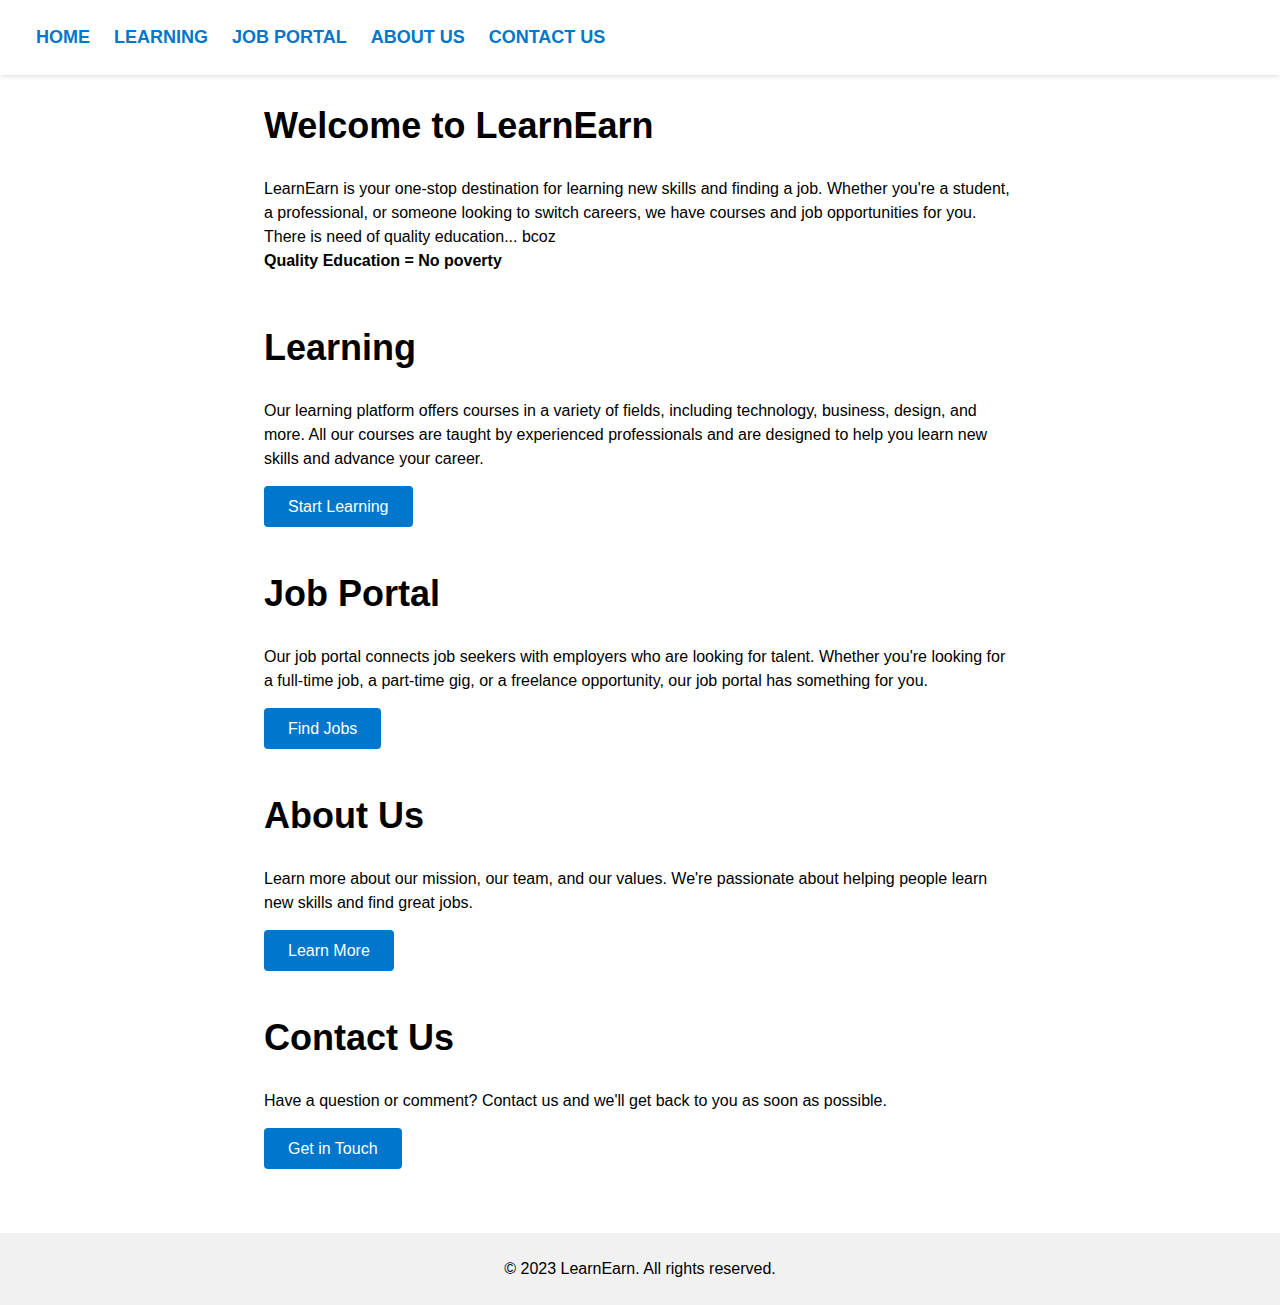
<file: index.html>
<!DOCTYPE html>
<html>
<head>
	<title>LearnEarn - Home</title>
	<meta charset="UTF-8">
	<meta name="viewport" content="width=device-width, initial-scale=1.0">
	<link rel="stylesheet" type="text/css" href="style.css">
</head>
<body>
	<header>
		<nav>
			<ul>
				<li><a href="#" class="active">home</a></li>
				<li><a href="learning.html">Learning</a></li>
				<li><a href="jobportal.html">Job Portal</a></li>
				<li><a href="about.html">About Us</a></li>
				<li><a href="contact.html">Contact Us</a></li>
			</ul>
		</nav>
		
	
	</header>

	<main>
		<section>
			<h2>Welcome to LearnEarn</h2>
			<p>LearnEarn is your one-stop destination for learning new skills and finding a job. Whether you're a student, a professional, or someone looking to switch careers, we have courses and job opportunities for you. There is need of quality education... bcoz</p>
			<b>Quality Education = No poverty</b>
		</section>

		<section>
			<h2>Learning</h2>
			<p>Our learning platform offers courses in a variety of fields, including technology, business, design, and more. All our courses are taught by experienced professionals and are designed to help you learn new skills and advance your career.</p>
			<br>
			<a href="learning.html" class="button">Start Learning</a>
		</section>

		<section>
			<h2>Job Portal</h2>
			<p>Our job portal connects job seekers with employers who are looking for talent. Whether you're looking for a full-time job, a part-time gig, or a freelance opportunity, our job portal has something for you.</p>
			<br>
			<a href="jobportal.html" class="button">Find Jobs</a>
		</section>

		<section>
			<h2>About Us</h2>
			<p>Learn more about our mission, our team, and our values. We're passionate about helping people learn new skills and find great jobs.</p>
			<br>
			<a href="about.html" class="button">Learn More</a>
		</section>

		<section>
			<h2>Contact Us</h2>
			<p>Have a question or comment? Contact us and we'll get back to you as soon as possible.</p>
			<br>
			<a href="contact.html" class="button">Get in Touch</a>
		</section>
	</main>

	<footer>
		<p>&copy; 2023 LearnEarn. All rights reserved.</p>
	</footer>

</body>
</html>
</file>
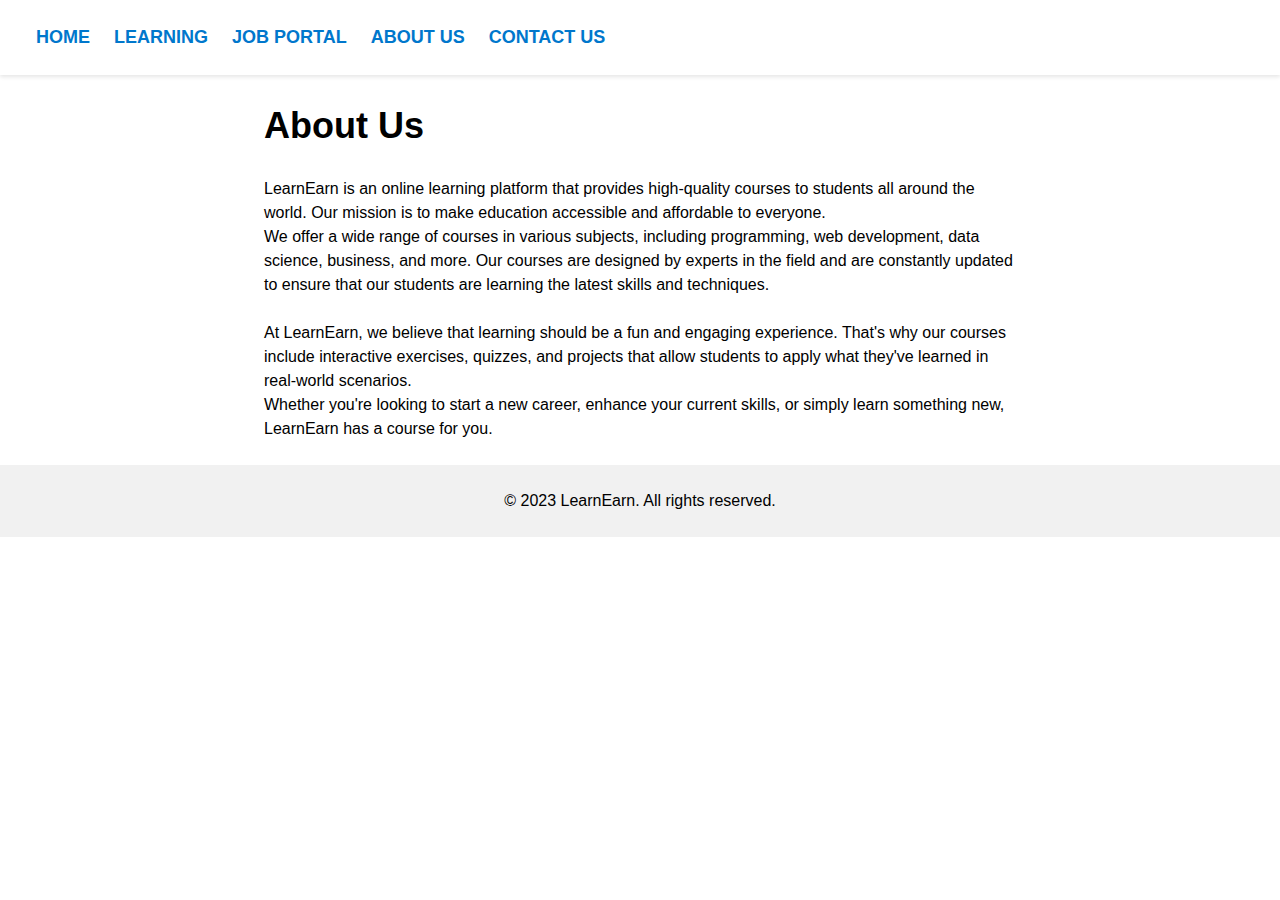
<file: about.html>
<!DOCTYPE html>
<html>
<head>
	<title>About LearnEarn</title>
	<meta charset="UTF-8">
	<meta name="viewport" content="width=device-width, initial-scale=1.0">
	<link rel="stylesheet" type="text/css" href="style.css">
</head>
<body>
	<header>
		<nav>
			<ul>
				<li><a href="#" class="active">home</a></li>
				<li><a href="learning.html">Learning</a></li>
				<li><a href="jobportal.html">Job Portal</a></li>
				<li><a href="about.html">About Us</a></li>
				<li><a href="contact.html">Contact Us</a></li>
			</ul>
		</nav>
		
	</header>

	<main>
		<h2>About Us</h2>
		<p>LearnEarn is an online learning platform that provides high-quality courses to students all around the world. Our mission is to make education accessible and affordable to everyone.</p>
		<p>We offer a wide range of courses in various subjects, including programming, web development, data science, business, and more. Our courses are designed by experts in the field and are constantly updated to ensure that our students are learning the latest skills and techniques.</p>
		<br>
		<p>                                   At LearnEarn, we believe that learning should be a fun and engaging experience. That's why our courses include interactive exercises, quizzes, and projects that allow students to apply what they've learned in real-world scenarios.</p>
		<p>Whether you're looking to start a new career, enhance your current skills, or simply learn something new, LearnEarn has a course for you.</p>

		
	</main>

	<footer>
		<p>&copy; 2023 LearnEarn. All rights reserved.</p>
	</footer>

</body>
</html>
</file>
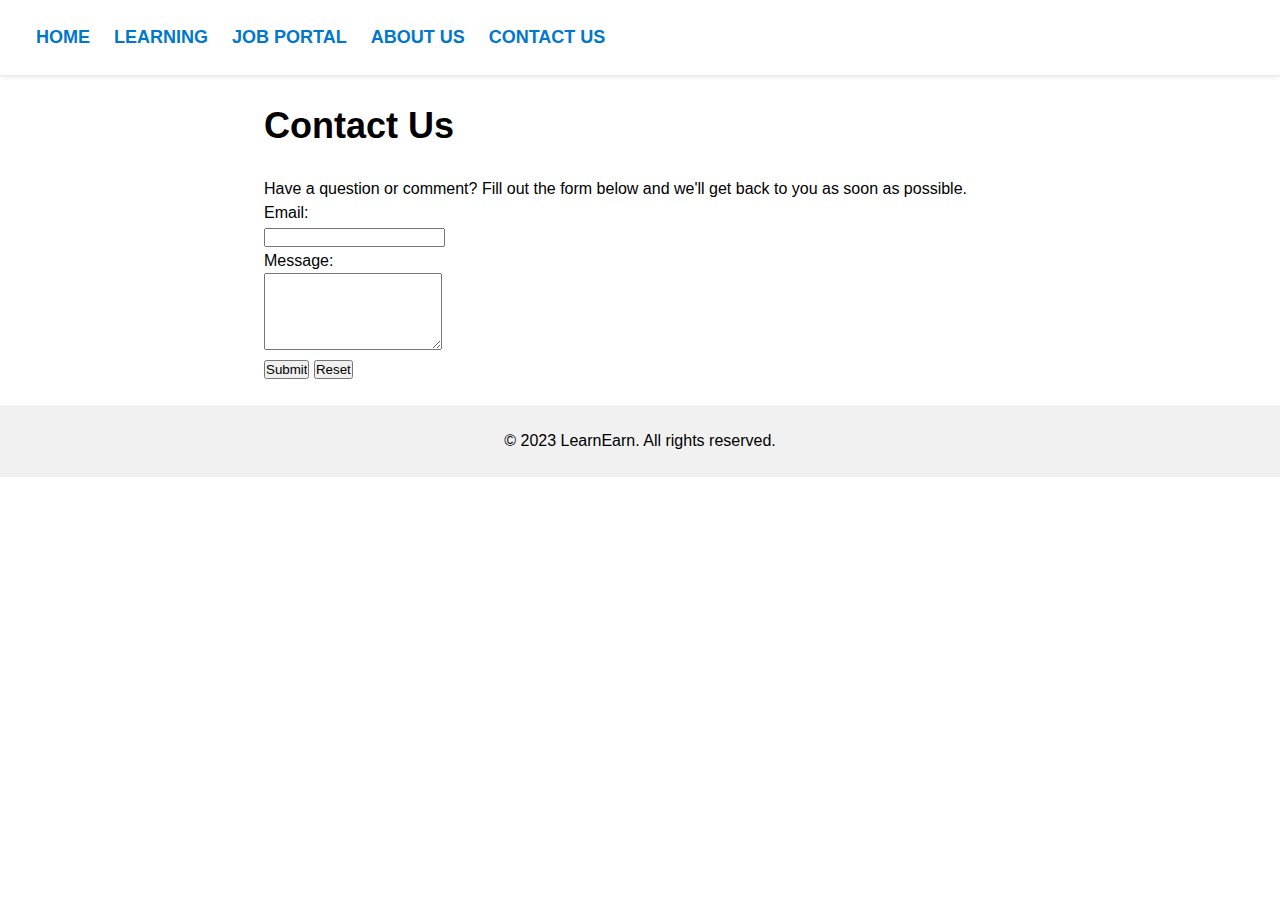
<file: contact.html>
<!DOCTYPE html>
<html>
<head>
	<title>Contact Us - LearnEarn</title>
	<meta charset="UTF-8">
	<meta name="viewport" content="width=device-width, initial-scale=1.0">
	<link rel="stylesheet" type="text/css" href="style.css">
</head>
<body>
	<header>
		<nav>
			<ul>
				<li><a href="#" class="active">home</a></li>
				<li><a href="learning.html">Learning</a></li>
				<li><a href="jobportal.html">Job Portal</a></li>
				<li><a href="about.html">About Us</a></li>
				<li><a href="contact.html">Contact Us</a></li>
			</ul>
		</nav>
	</header>

	<main>
		<h2>Contact Us</h2>
		<p>Have a question or comment? Fill out the form below and we'll get back to you as soon as possible.</p>
		<form action="mailto:ganeshmohane5@outlook.com" method="post" enctype="text/plain">
			<label for="email">Email:</label><br>
			<input type="email" id="email" name="email" required><br>

			<label for="message">Message:</label><br>
			<textarea id="message" name="message" rows="5" required></textarea><br>

			<input type="submit" value="Submit">
			<input type="reset" value="Reset">
		</form>
	</main>

	<footer>
		<p>&copy; 2023 LearnEarn. All rights reserved.</p>
	</footer>

</body>
</html>
</file>
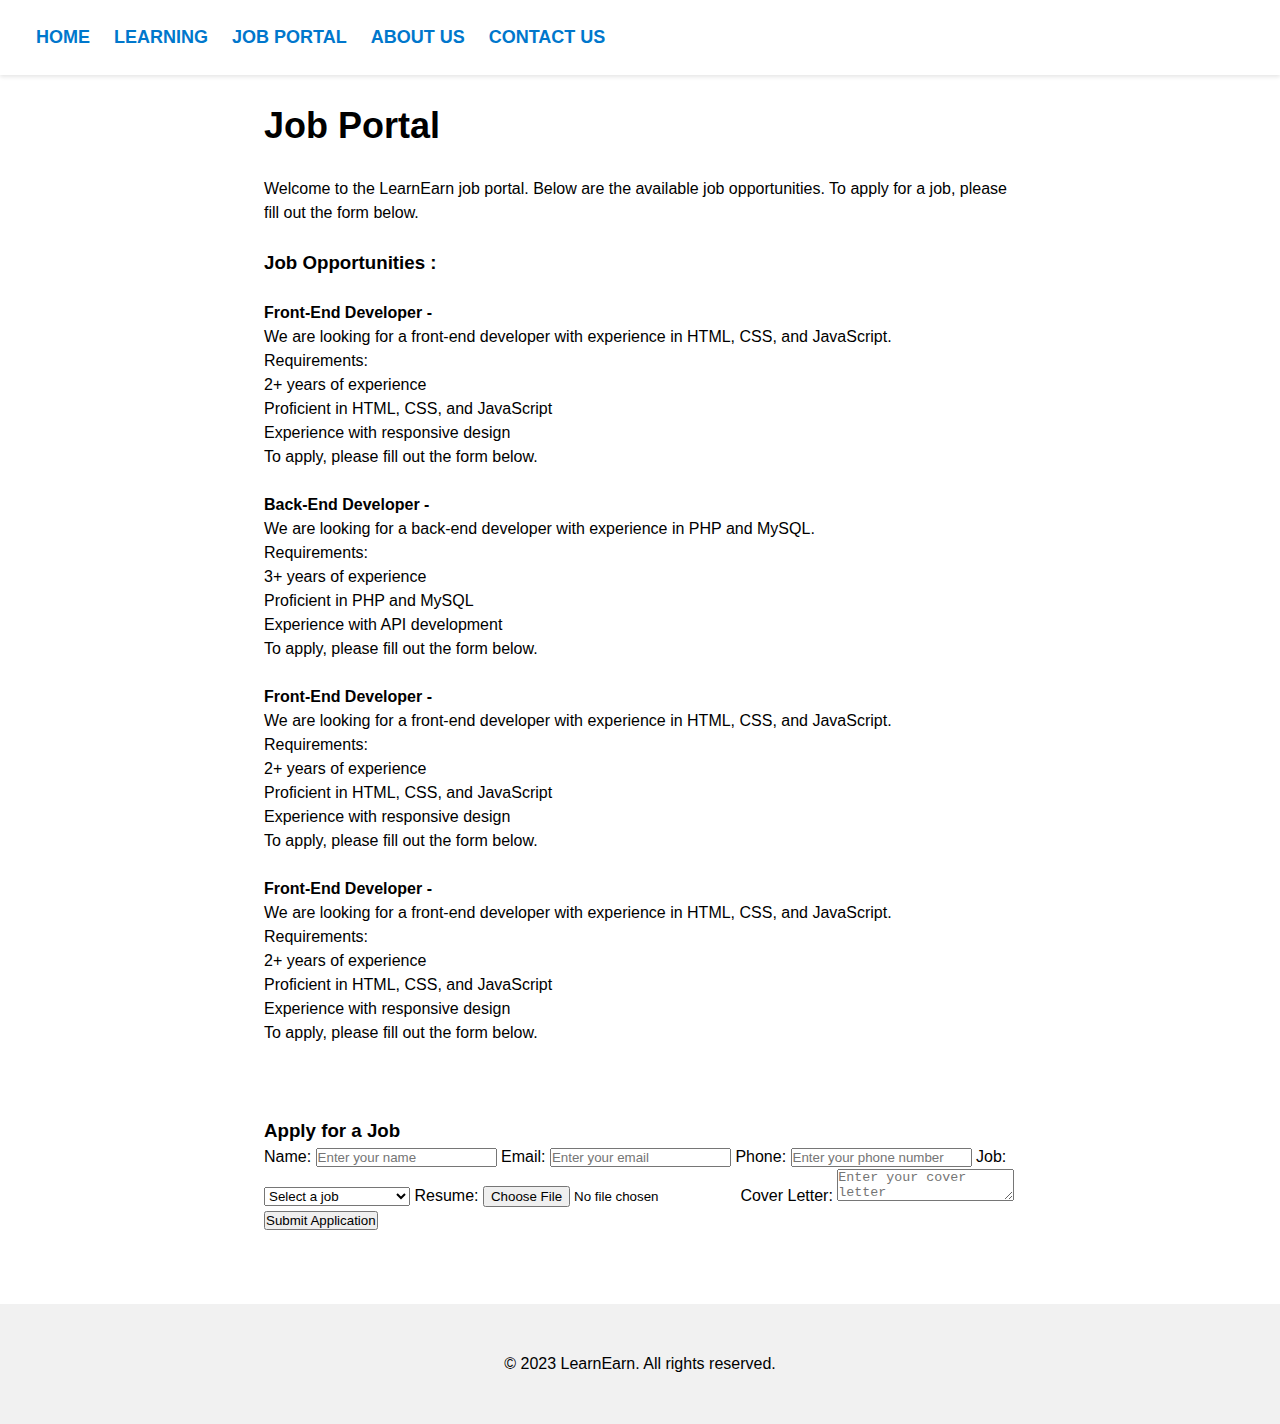
<file: jobportal.html>
<!DOCTYPE html>
<html>
<head>
	<title>LearnEarn Job Portal</title>
	<link rel="stylesheet" href="style.css">
</head>
<body>
	<header>

		<nav>
			<ul>
				<li><a href="index.html">home</a></li>
				<li><a href="learning.html">learning</a></li>
				<li><a href="jobportal.html">Job Portal</a></li>
				<li><a href="about.html">About Us</a></li>
				<li><a href="contact.html">Contact Us</a></li>
			</ul>
		</nav>
	</header>
	<main>
		<h2>Job Portal</h2>
		<p>Welcome to the LearnEarn job portal. Below are the available job opportunities. To apply for a job, please fill out the form below.</p>
		<br>
		<section>
			<h3>Job Opportunities : </h3>
			<br>
			<ul>
				<li>
					<h4>Front-End Developer -</h4>
					<p>We are looking for a front-end developer with experience in HTML, CSS, and JavaScript.</p>
					<p>Requirements:</p>
					<ul>
						<li>2+ years of experience</li>
						<li>Proficient in HTML, CSS, and JavaScript</li>
						<li>Experience with responsive design</li>
					</ul>
					<p>To apply, please fill out the form below.</p>
				    <br>
				</li>
				<li>
					<h4>Back-End Developer -</h4>
					<p>We are looking for a back-end developer with experience in PHP and MySQL.</p>
					<p>Requirements:</p>
					<ul>
						<li>3+ years of experience</li>
						<li>Proficient in PHP and MySQL</li>
						<li>Experience with API development</li>
					</ul>
					<p>To apply, please fill out the form below.</p>
					<br>
				    <h4>Front-End Developer -</h4>
					<p>We are looking for a front-end developer with experience in HTML, CSS, and JavaScript.</p>
					<p>Requirements:</p>
					<ul>
						<li>2+ years of experience</li>
						<li>Proficient in HTML, CSS, and JavaScript</li>
						<li>Experience with responsive design</li>
					</ul>
					<p>To apply, please fill out the form below.</p>
				    <br>
					<h4>Front-End Developer -</h4>
					<p>We are looking for a front-end developer with experience in HTML, CSS, and JavaScript.</p>
					<p>Requirements:</p>
					<ul>
						<li>2+ years of experience</li>
						<li>Proficient in HTML, CSS, and JavaScript</li>
						<li>Experience with responsive design</li>
					</ul>
					<p>To apply, please fill out the form below.</p>
				    <br>
				</li>
			</ul>
		</section>
		<section>
			<h3>Apply for a Job</h3>
			<form action="submit-job-application.php" method="POST">
				<label for="name">Name:</label>
				<input type="text" id="name" name="name" placeholder="Enter your name" required>

				<label for="email">Email:</label>
				<input type="email" id="email" name="email" placeholder="Enter your email" required>

				<label for="phone">Phone:</label>
				<input type="text" id="phone" name="phone" placeholder="Enter your phone number" required>

				<label for="job">Job:</label>
				<select id="job" name="job" required>
					<option value="">Select a job</option>
					<option value="front-end-developer">Front-End Developer</option>
					<option value="back-end-developer">Back-End Developer</option>
				</select>

				<label for="resume">Resume:</label>
				<input type="file" id="resume" name="resume" required>

				<label for="cover-letter">Cover Letter:</label>
				<textarea id="cover-letter" name="cover-letter" placeholder="Enter your cover letter" required></textarea>

				<input type="submit" value="Submit Application">
			</form>
		</section>
	</main>
	<footer>
        <footer>
            <p>&copy; 2023 LearnEarn. All rights reserved.</p>
        </footer>
    
    </body>
    </html>
</file>
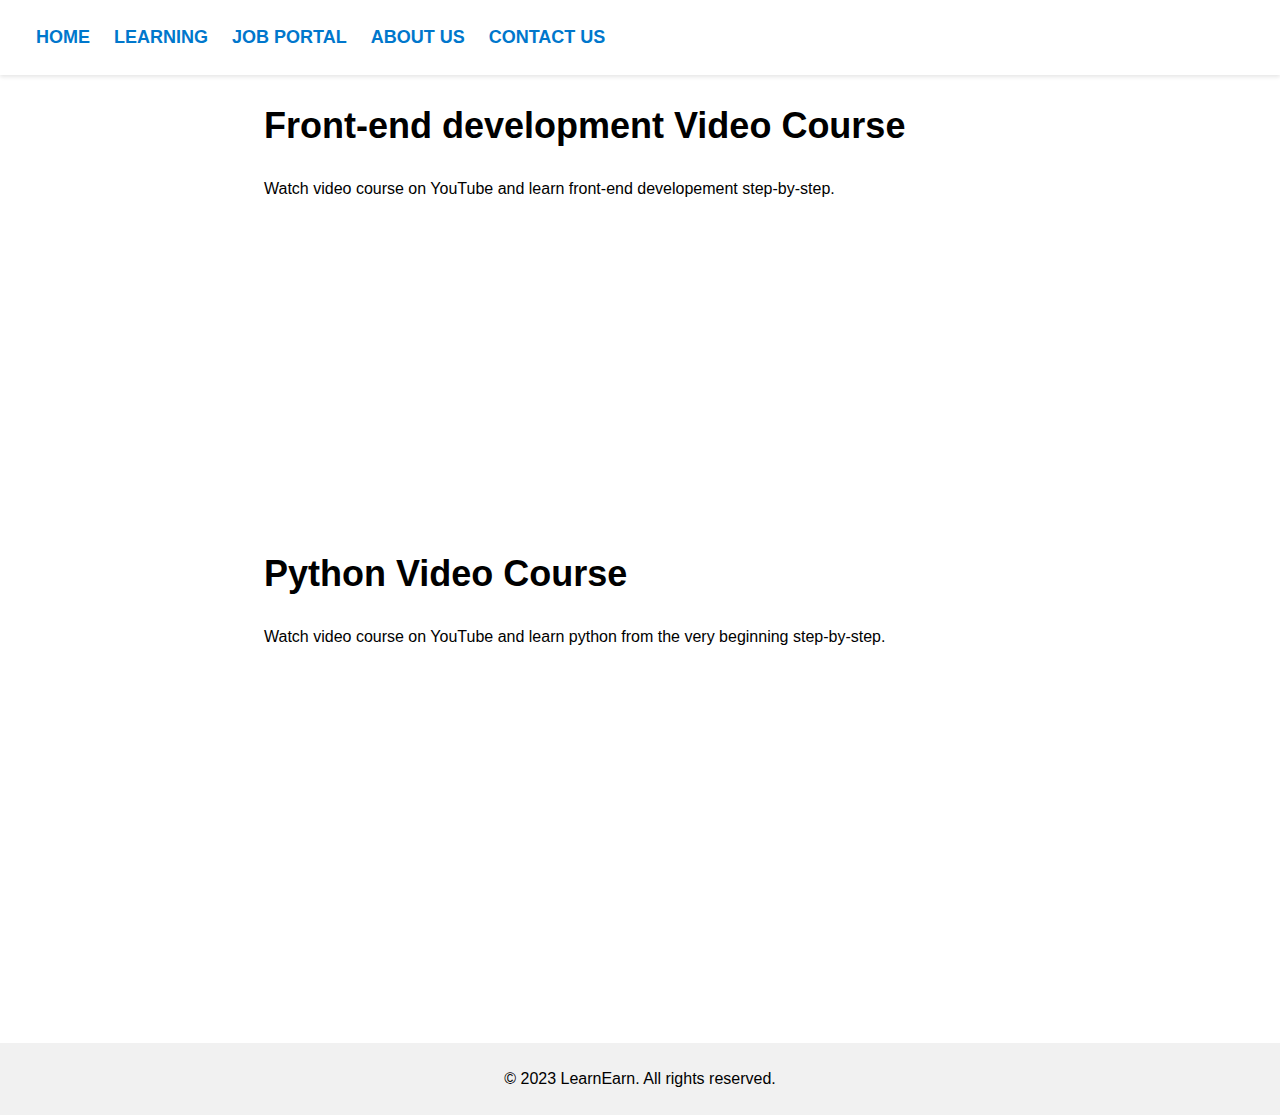
<file: learning.html>
<!DOCTYPE html>
<html>
<head>
	<title>LearnEarn</title>
	<meta charset="UTF-8">
	<meta name="viewport" content="width=device-width, initial-scale=1.0">
	<link rel="stylesheet" type="text/css" href="style.css">
</head>
<body>
	<header>
		<nav>
			<ul>
				<li><a href="index.html">Home</a></li>
				<li><a href="#" class="active">Learning</a></li>
				<li><a href="jobportal.html">Job Portal</a></li>
				<li><a href="about.html">About Us</a></li>
				<li><a href="contact.html">Contact Us</a></li>
			</ul>
		</nav>
		
	</header>

	<main>
		<section>
			<h2>Front-end development Video Course</h2>
			<p>Watch video course on YouTube and learn front-end developement step-by-step.</p>
			<div class="video-container">
				<iframe width="560" height="315" src="https://www.youtube.com/embed/zJSY8tbf_ys" title="Front-end course" frameborder="0" allow="accelerometer; autoplay; clipboard-write; encrypted-media; gyroscope; picture-in-picture; web-share" allowfullscreen></iframe>
			</div>
			<br>
			<h2>Python Video Course</h2>
			<p>Watch video course on YouTube and learn python from the very beginning step-by-step.</p>
			<div class="video-container">
				<iframe width="560" height="315" src="https://www.youtube.com/embed/rfscVS0vtbw" title="Python Course" frameborder="0" allow="accelerometer; autoplay; clipboard-write; encrypted-media; gyroscope; picture-in-picture; web-share" allowfullscreen></iframe>
			</div>
		</section>
	</main>

	<footer>
		<p>&copy; 2023 LearnEarn. All rights reserved.</p>
	</footer>

</body>
</html>
</file>
<file: style.css>
/* Global styles */
* {
    box-sizing: border-box;
    margin: 0;
    padding: 0;
  }
  
  body {
    font-family: Arial, sans-serif;
    font-size: 16px;
    line-height: 1.5;
  }
  
  a {
    color: #0077cc;
    text-decoration: none;
  }
  
  a:hover {
    text-decoration: underline;
  }
  
  ul {
    list-style: none;
  }
  
  button, .button {
    background-color: #0077cc;
    border: none;
    border-radius: 4px;
    color: #fff;
    cursor: pointer;
    font-size: 16px;
    padding: 12px 24px;
    transition: background-color 0.3s ease;
  }
  
  button:hover, .button:hover {
    background-color: #005ea8;
  }
  
  /* Header styles */
  header {
    background-color: #fff;
    box-shadow: 0px 2px 4px rgba(0, 0, 0, 0.1);
    padding: 24px;
  }
  
  nav {
    display: flex;
    justify-content: space-between;
    align-items: center;
  }
  
  nav ul {
    display: flex;
  }
  
  nav li {
    margin: 0 12px;
  }
  
  nav a {
    font-size: 18px;
    font-weight: bold;
    text-transform: uppercase;
  }
  
  nav a.active {
    color: #0077cc;
  }
  
  h1 {
    font-size: 48px;
    margin: 48px 0;
  }
  
  h2 {
    font-size: 36px;
    margin-bottom: 24px;
  }
  
  /* Main styles */
  main {
    max-width: 800px;
    margin: 0 auto;
    padding: 24px;
  }
  
  section {
    margin-bottom: 48px;
  }
  
  /* Footer styles */
  footer {
    background-color: #f1f1f1;
    padding: 24px;
    text-align: center;
  }
</file>
